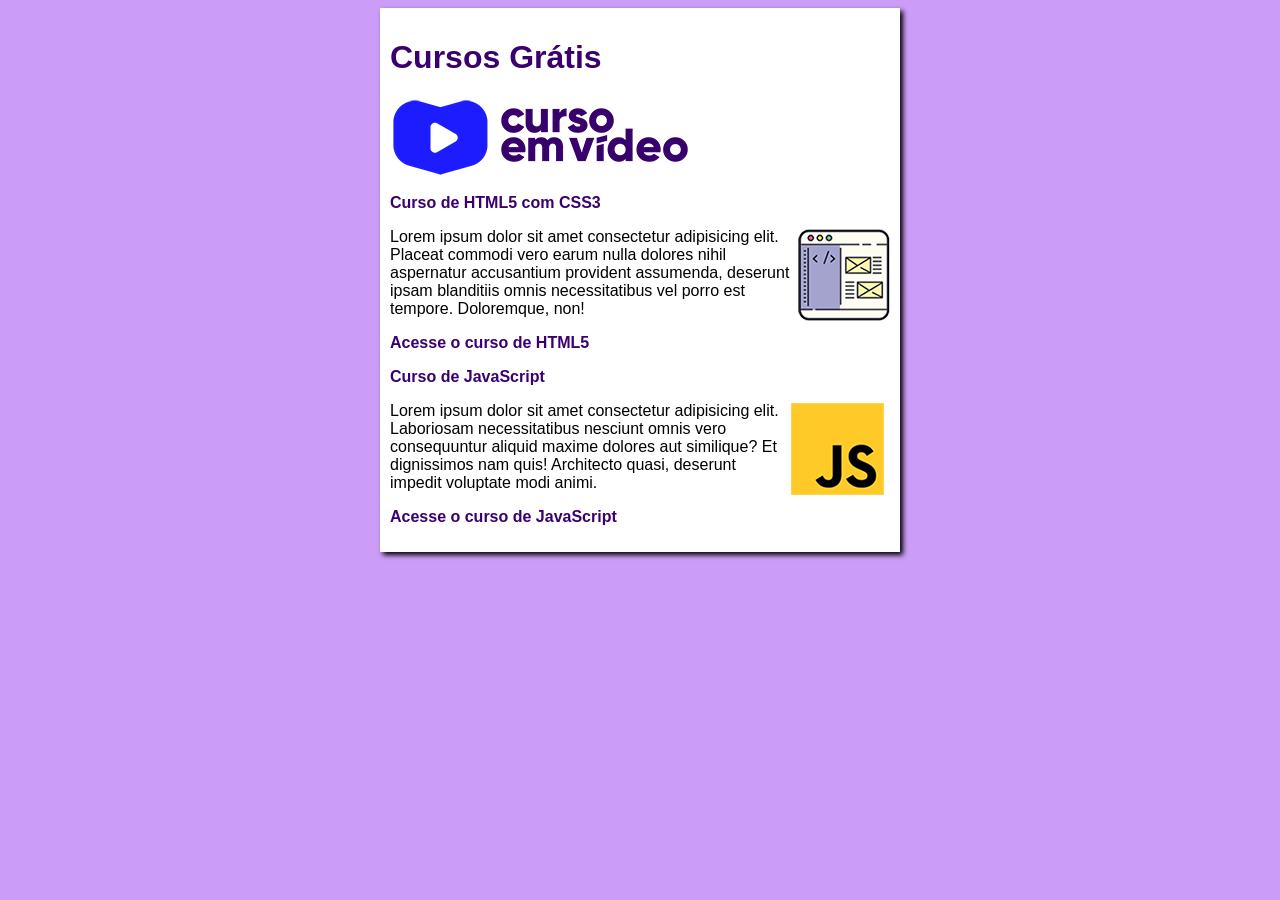
<file: index.html>
<!DOCTYPE html>
<html lang="pt-br">
<head>
    <meta charset="UTF-8">
    <meta name="viewport" content="width=device-width, initial-scale=1.0">
    <title>Curso em Vídeo</title>
    <link rel="stylesheet" href="estilos\style.css">
</head>
<body>
    <main>
        <header>
            <h1>Cursos Grátis</h1>
            <img src="imagens/curso-em-video-cor.png" alt=Curso em Vídeo"">
        </header>
        <article>
            <h2>Curso de HTML5 com CSS3</h2>
            <img class="lado" src="imagens/curso-html-css.png" alt="Curso HTML">
            <p>Lorem ipsum dolor sit amet consectetur adipisicing elit. Placeat commodi vero earum nulla dolores nihil aspernatur accusantium provident assumenda, deserunt ipsam blanditiis omnis necessitatibus vel porro est tempore. Doloremque, non!</p>
            <p><a href="curso-html.html">Acesse o curso de HTML5</a></p>
        </article>
        <article>
            <h2>Curso de JavaScript</h2>
            <img class="lado" src="imagens/curso-javascript.png" alt="Curso JS">
            <p>Lorem ipsum dolor sit amet consectetur adipisicing elit. Laboriosam necessitatibus nesciunt omnis vero consequuntur aliquid maxime dolores aut similique? Et dignissimos nam quis! Architecto quasi, deserunt impedit voluptate modi animi.</p>
            <p><a href="curso-js.html">Acesse o curso de JavaScript</a></p>
        </article>
    </main>
</body>
</html>
</file>
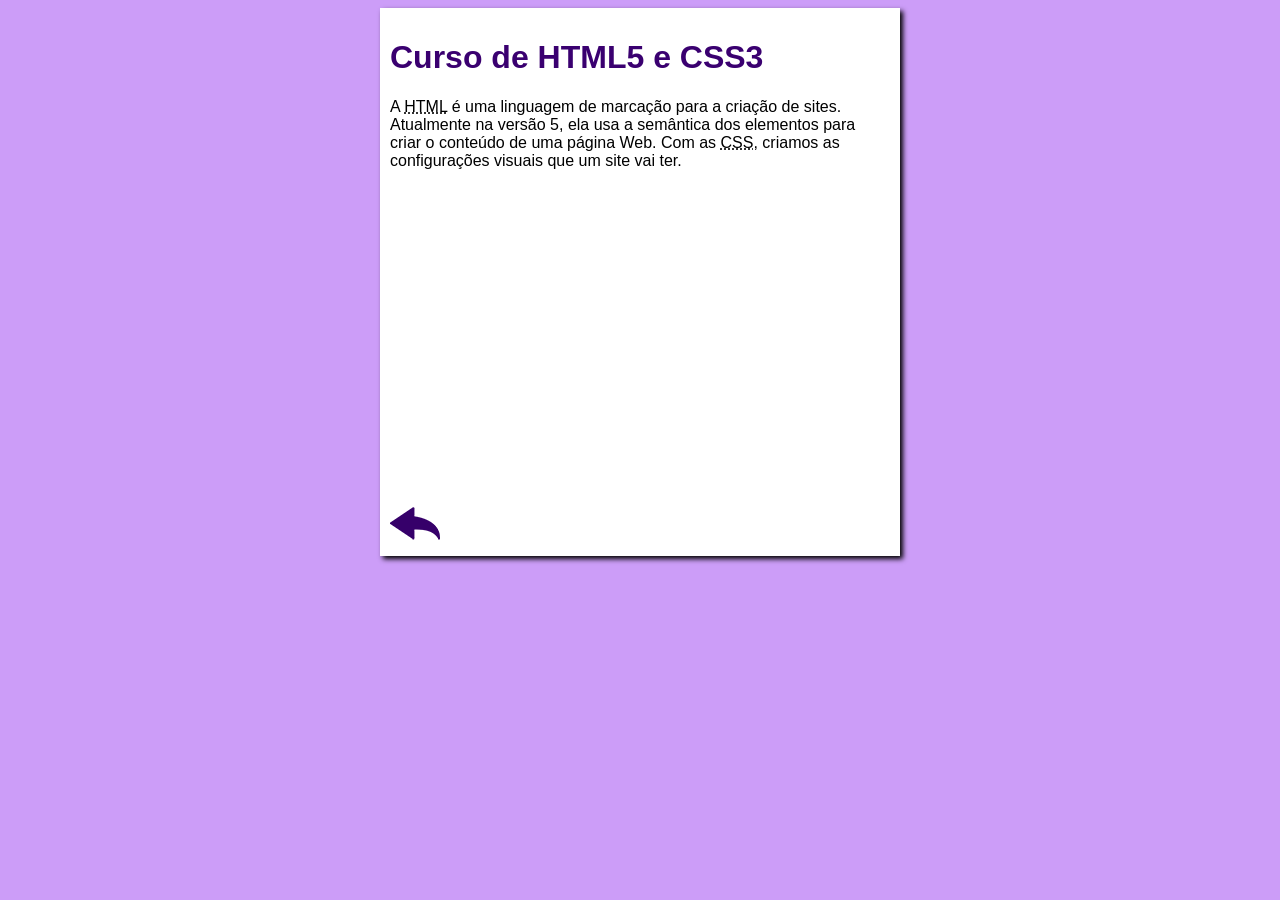
<file: curso-html.html>
<!DOCTYPE html>
<html lang="pt-br">
<head>
    <meta charset="UTF-8">
    <meta name="viewport" content="width=device-width, initial-scale=1.0">
    <title>Curso de HTML</title>
    <link rel="stylesheet" href="estilos/style.css">
</head>
<body>
    <main>
        <header>
            <h1>Curso de HTML5 e CSS3</h1>
        </header>
        <article>
            <p>A <abbr title="HyperText Markup Language">HTML</abbr> é uma linguagem de marcação para a criação de sites. Atualmente na versão 5, ela usa a semântica dos elementos para criar o conteúdo de uma página Web. Com as <abbr title="Cascading Style Sheets">CSS</abbr>, criamos as configurações visuais que um site vai ter.</p>

           <iframe width="560" height="315" src="https://www.youtube.com/embed/riSVzwlSnhw?si=XBuSVIufNZptTbY7" title="YouTube video player" frameborder="0" allow="accelerometer; autoplay; clipboard-write; encrypted-media; gyroscope; picture-in-picture; web-share" referrerpolicy="strict-origin-when-cross-origin" allowfullscreen></iframe>

            <a href="index.html"><img src="imagens/btn-back.png" alt="Voltar"></a>
            
        </article>
    </main>
</body>
</html>
</file>
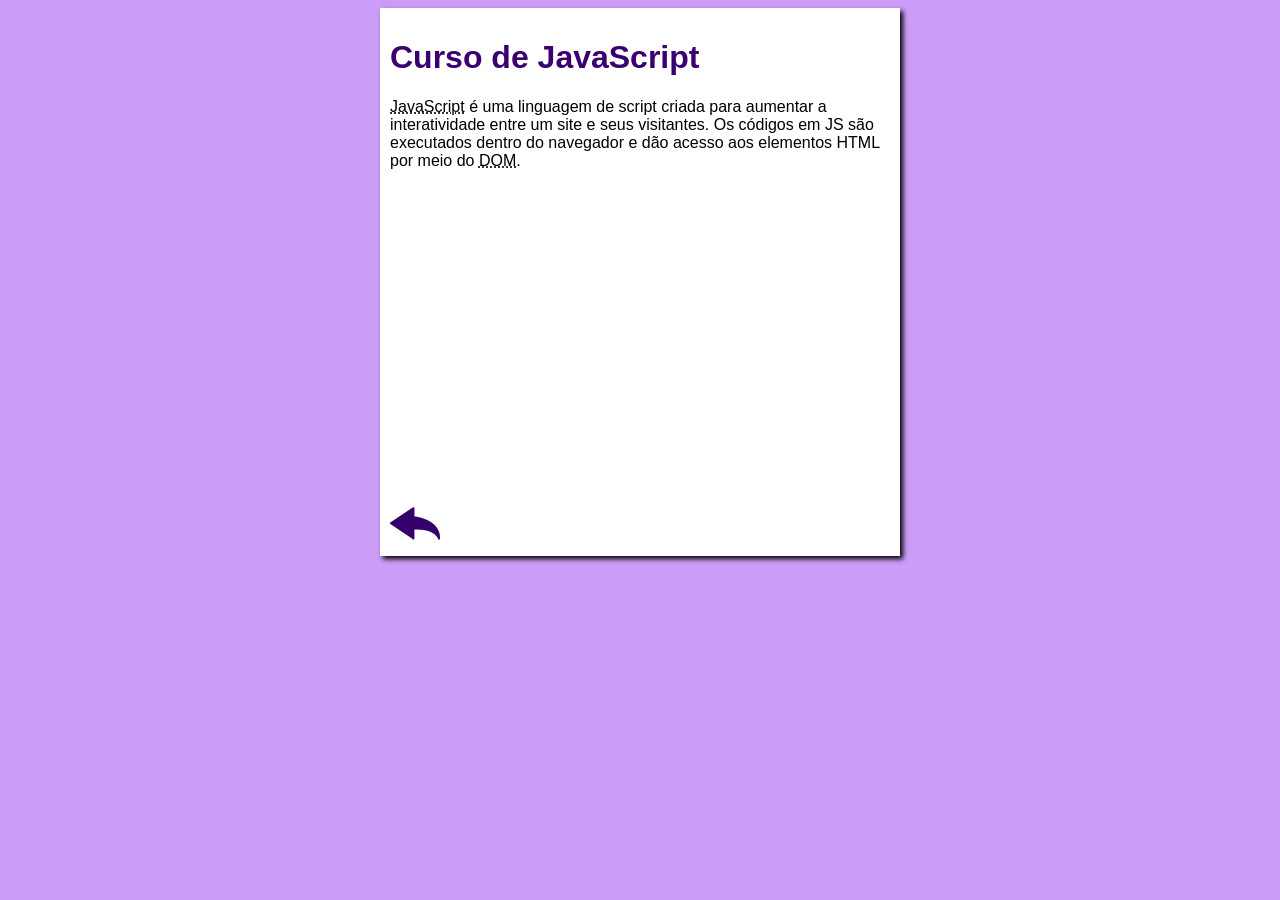
<file: curso-js.html>
<!DOCTYPE html>
<html lang="pt-br">
<head>
    <meta charset="UTF-8">
    <meta name="viewport" content="width=device-width, initial-scale=1.0">
    <title>Curso de JavaScript</title>
    <link rel="stylesheet" href="estilos/style.css">
</head>
<body>
    <main>
        <header>
            <h1>Curso de JavaScript</h1>
        </header>
        <article>
            <p><abbr title="JavaScript">JavaScript</abbr> é uma linguagem de script criada para aumentar a interatividade entre um site e seus visitantes. Os códigos em JS são executados dentro do navegador e dão acesso aos elementos HTML por meio do <abbr title="Document Object Model">DOM</abbr>.</p>

            <iframe width="560" height="315" src="https://www.youtube.com/embed/BXqUH86F-kA" frameborder="0" allow="accelerometer; autoplay; encrypted-media; gyroscope; picture-in-picture" allowfullscreen></iframe>

            <a href="index.html"><img src="imagens/btn-back.png" alt="Voltar"></a>
        </article>
    </main>
</body>
</html>
</file>
<file: estilos/style.css>
* {
    font-family: Arial, Helvetica, sans-serif;
    font-size: 16px;
}

body {
    background-color: rgb(204, 157, 248);

}

main {
    background-color: white;
    width: 500px;
    margin: auto;
    padding: 10px;
    box-shadow: 3px 3px 5px rgba(0, 0, 0.473);
} 

h1 {
    font-size: 2em;
    color: rgb(58, 0, 112);
}

h2 {
    font-size: 1.em;
    color: rgb(58, 0, 112);

}

img.lado {
    float: right;
}
a {
    text-decoration: none;
    font-weight: bold;
    color: rgb(58, 0, 112);
}

a:hover {
    text-decoration: underline;
    color: rgb(26, 26, 255);
}
</file>
